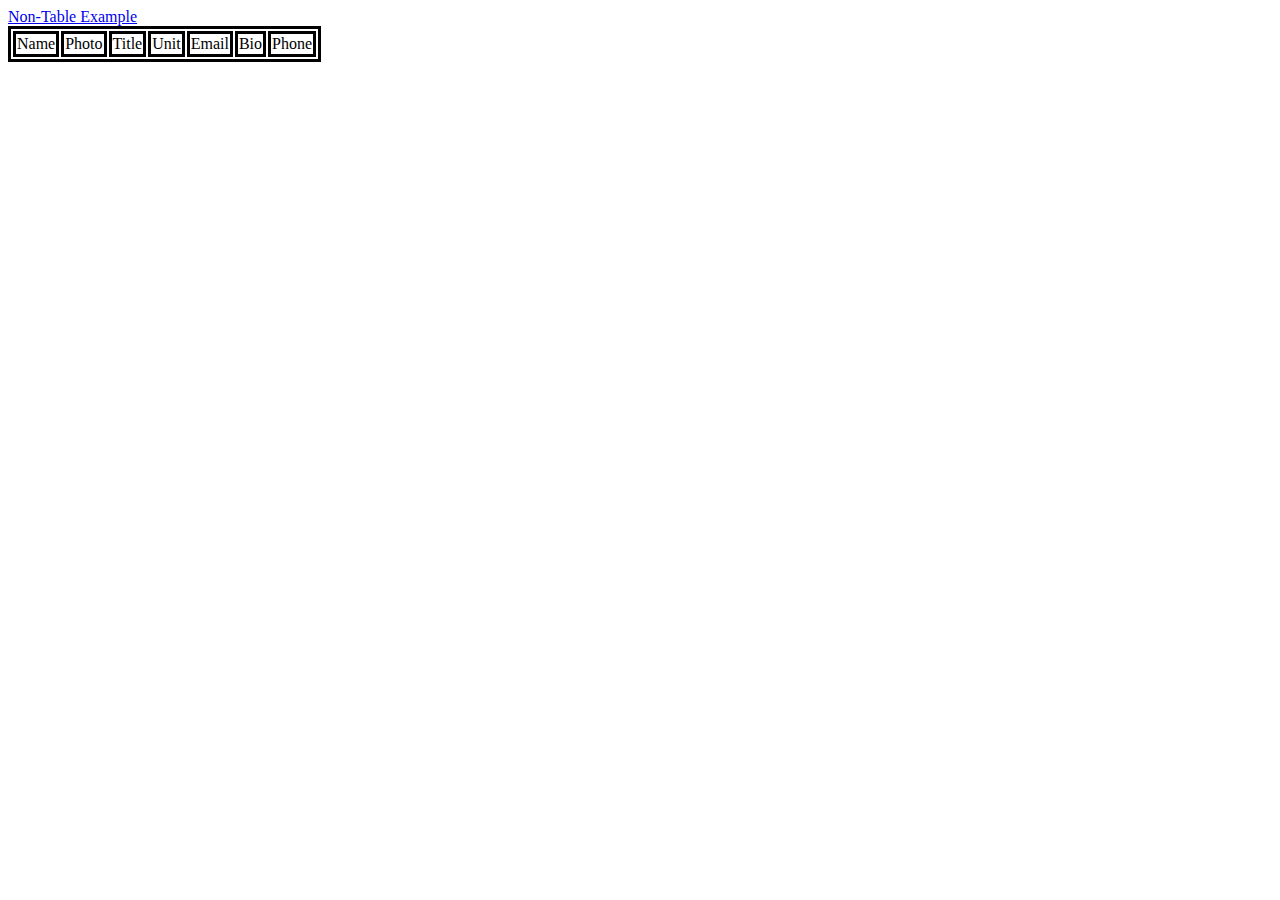
<file: index.html>
<html>
    <head>
        <link rel="stylesheet" href="style.css">
    </head>
    <body>
        <a href="NonTable.html">Non-Table Example</a>
        <table>
            <thead>
                <td>Name</td>
                <td>Photo</td>
                <td>Title</td>
                <td>Unit</td>
                <td>Email</td>
                <td>Bio</td>
                <td>Phone</td>
            </thead>
            <tbody>
            </tbody>
        </table>
        <script src="https://d3js.org/d3.v5.min.js"></script>
        <script src="javascript.js"></script>
    </body>
</html>
</file>
<file: style.css>
table, td
{
    border: 3px solid black;
}
</file>
